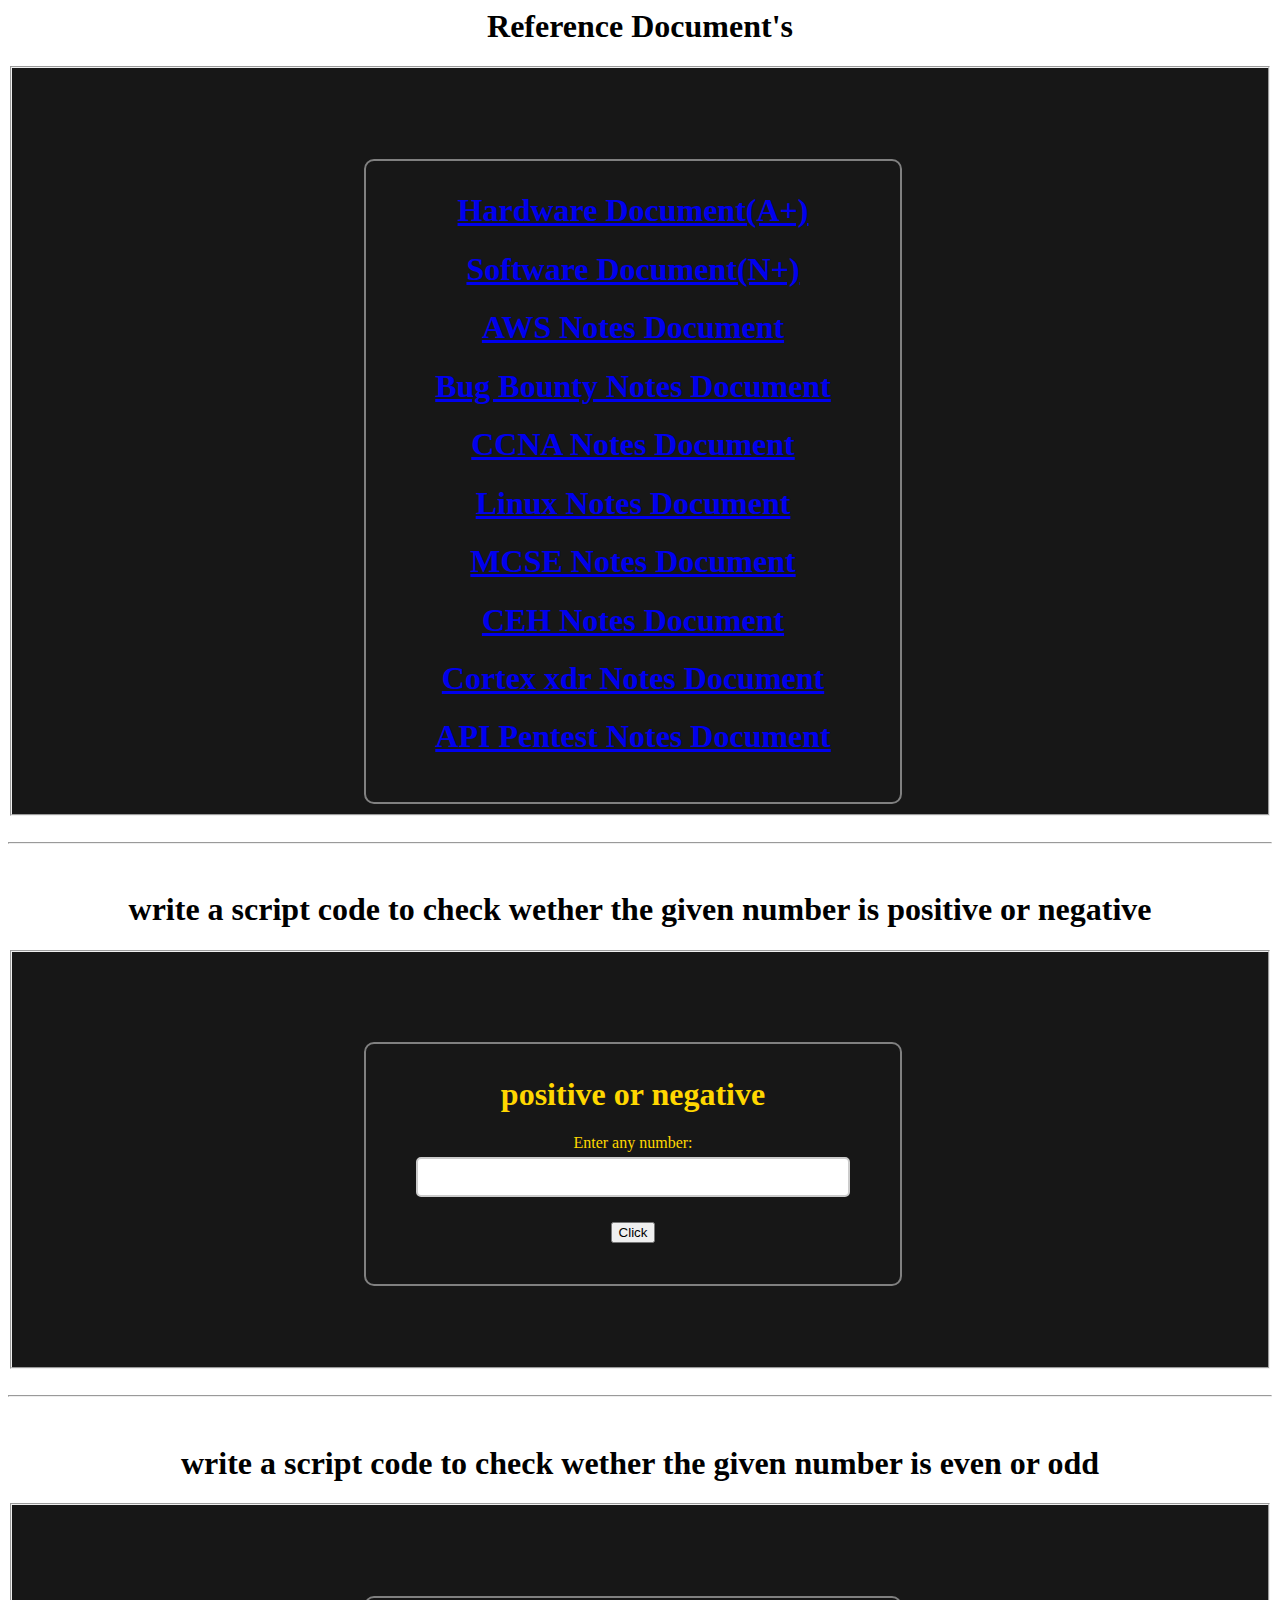
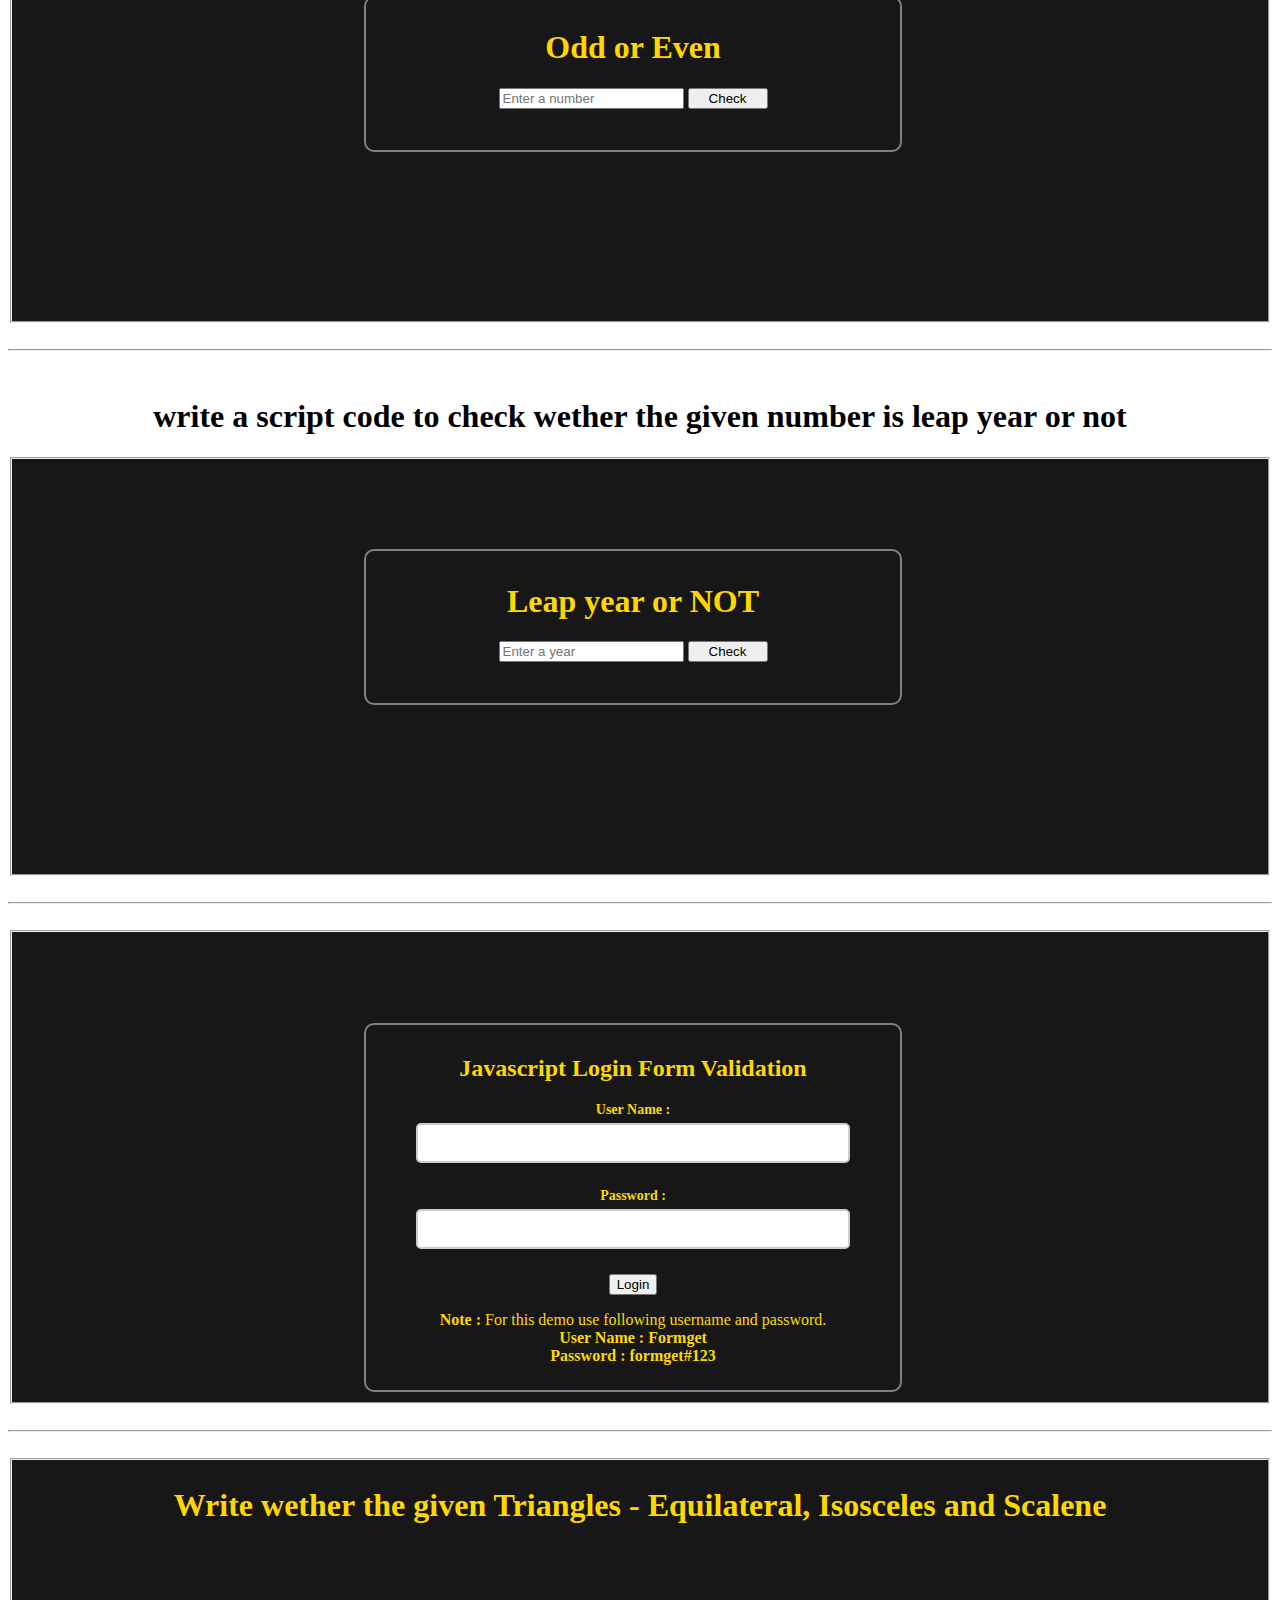
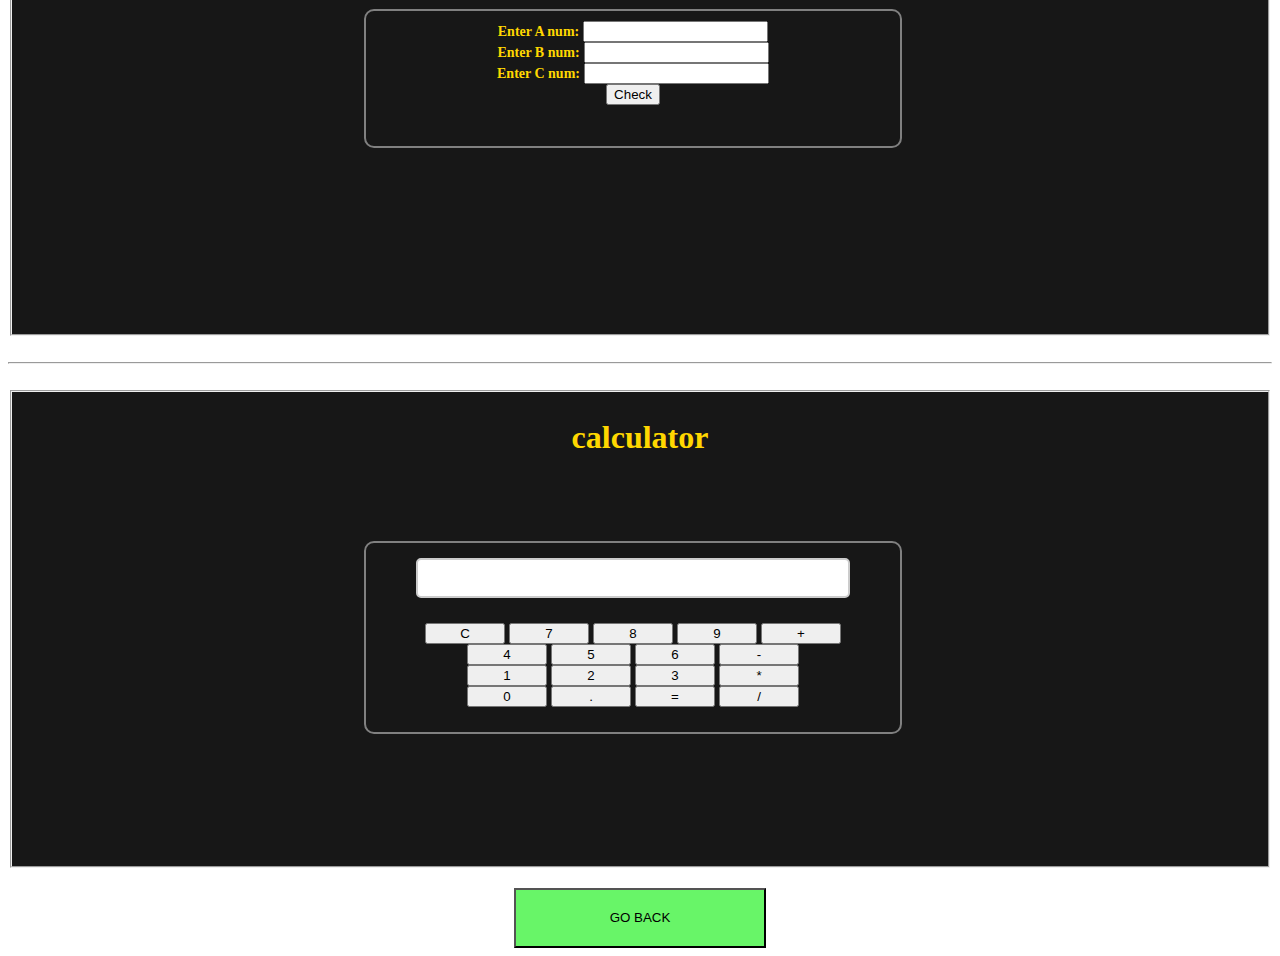
<file: secret.html>
<html>

<head>
  <style>
    .num {
      text-align: center;
      color: rgb(255, 215, 0);
    }

    .posnum {
      background-color: 171717;
    }

    h1 {
      text-align: center;
    }

    .main {
      width: 434px;
      padding: 10px 50px 25px;
      border: 2px solid gray;
      border-radius: 10px;
      font-family: raleway;
      float: left;
      margin-top: 50px;
      margin-left: 174px;
    }

    .container {
      width: 900px;
      height: 330px;
      margin: 35px auto;
      font-family: 'Raleway', sans-serif;
    }

    input[type=text],
    input[type=password] {
      width: 100%;
      height: 40px;
      padding: 5px;
      margin-bottom: 25px;
      margin-top: 5px;
      border: 2px solid #ccc;
      color: #4f4f4f;
      font-size: 16px;
      border-radius: 5px;
    }

    label {
      font-size: 14px;
      font-weight: bold;
    } 
    button{
      width: 80px;
    }
    .backbutton {
    width: 20%;
    height: 60px;
    margin-left: 40%;
    background: #68f568;
    margin-top: 20px;
    }
  </style>
</head>

<body>
  <h1>Reference Document's </h1>
  <fieldset class="posnum">
    <div class="num">
      <div class="container">
        <div class="main">
        <a href="./assets/Docs/A+ NOTES.docx" download="A+ NOTES.docx">
        <h1>Hardware Document(A+)</h1>
        </a>
        <a href="./assets/Docs/N+ - BASICS OF COMPUTER NETWORKS.docx" download="N+ NOTES.docx">
            <h1>Software Document(N+)</h1>
            </a>
            <a href="./assets/Docs/AWS NOTES.docx" download="AWS NOTES.docx">
                <h1>AWS Notes Document</h1>
                </a>
                <a href="./assets/Docs/BUG BOUNTY - Notes.docx" download="Bug Bounty NOTES.docx">
                    <h1>Bug Bounty Notes Document</h1>
                    </a>
                    <a href="./assets/Docs/CCNA - Cisco Certified Network Associate.docx" download="CCNA NOTES.docx">
                        <h1>CCNA Notes Document</h1>
                        </a>
                        <a href="./assets/Docs/Linux.docx" download="Linux NOTES.docx">
                            <h1>Linux Notes Document</h1>
                            </a>
                            <a href="./assets/Docs/MCSE - MICROSOFT CERTIFIED SOLUTIONS EXPERT.docx" download="MCSE NOTES.docx">
                                <h1>MCSE Notes Document</h1>
                                </a>
                                <a href="./assets/Docs/CEH.docx" download="CEH NOTES.docx">
                                    <h1>CEH Notes Document</h1>
                                    </a>
                                    <a href="./assets/Docs/Palo alto cortex xdr.docx" download="Cortex Xdr NOTES.docx">
                                        <h1>Cortex xdr Notes Document</h1>
                                        </a>
                                        <a href="./assets/Docs/API.docx" download="API VAPT NOTES.docx">
                                            <h1>API Pentest Notes Document</h1>
                                            </a>   
          </div>
      </div>
    </div>
  </fieldset>
  <br>
  <hr>
  <br>
  <h1>write a script code to check wether the given number is positive or negative</h1>
  <fieldset class="posnum">
    <div class="num">
      <div class="container">
        <div class="main">
          <h1>positive or negative</h1>
          <form name="myForm" action="" method="GET">
            Enter any number: <br>
            <input type="text" name="inputbox" inputValue="">
            <input type="button" name="button" value="Click" onClick="testResults(this.form)">
          </form>
        </div>
      </div>
    </div>
  </fieldset>
  <br>
  <hr>
  <br>
  <h1>write a script code to check wether the given number is even or odd</h1>
  <fieldset class="posnum">
    <div class="num">
      <div class="container">
        <div class="main">
          <h1>Odd or Even</h1>
          <input type="number" id="numberInput" placeholder="Enter a number">
          <button onclick="checkOddOrEven()">Check</button>
          <p id="result1"></p>
        </div>
      </div>
    </div>
  </fieldset>
  <br>
  <hr>
  <br>
  <h1>write a script code to check wether the given number is leap year or not</h1>
  <fieldset class="posnum">
    <div class="num">
      <div class="container">
        <div class="main">
          <h1>Leap year or NOT</h1>
          <input type="number" id="yearInput" placeholder="Enter a year">
          <button onclick="checkLeapYear(this.form)">Check</button>
          <p id="result"></p>
        </div>
      </div>
    </div>
  </fieldset>
  <br>
  <hr>
  <br>
  <fieldset class="posnum">
    <div class="num">
      <div class="container">
        <div class="main">
          <h2>Javascript Login Form Validation</h2>
          <form id="form_id" method="post" name="myform">
            <label>User Name :</label>
            <input type="text" name="username" id="username" />
            <label>Password :</label>
            <input type="password" name="password" id="password" />
            <input type="button" value="Login" id="submit" onclick="validate()" />
          </form>
          <span><b class="note">Note : </b>For this demo use following username and password. <br /><b
              class="valid">User Name : Formget<br />Password : formget#123</b></span>
        </div>
      </div>
    </div>
  </fieldset>
  <br>
  <hr>
  <br>
  <fieldset class="posnum">
    <div class="num">
      <h1>Write wether the given Triangles - Equilateral, Isosceles and Scalene</h1>
      <div class="container">
        <div class="main">
          <form method="post" name="myform">
            <label>Enter A num:</label>
            <input type="number" name="a" id="a"><br>
            <label>Enter B num:</label>
            <input type="number" name="b" id="b"><br>
            <label>Enter C num:</label>
            <input type="number" name="c" id="c"><br>
            <input type="button" value="Check" id="Check" onclick="Checktriangle()" />
            <p id="result3"></p>
          </form>
        </div>
      </div>
    </div>
  </fieldset>
  <br>
  <hr>
  <br>
  <fieldset class="posnum">
    <div class="num">
      <h1>calculator</h1>
      <div class="container">
        <div class="main">
          <div>
            <input type="text" id="display" readonly>
          </div>
          <div>
            <button onclick="clearDisplay()">C</button>
            <button onclick="appendToDisplay('7')">7</button>
            <button onclick="appendToDisplay('8')">8</button>
            <button onclick="appendToDisplay('9')">9</button>
            <button onclick="operate('+')">+</button>
          </div>
          <div>
            <button onclick="appendToDisplay('4')">4</button>
            <button onclick="appendToDisplay('5')">5</button>
            <button onclick="appendToDisplay('6')">6</button>
            <button onclick="operate('-')">-</button>
          </div>
          <div>
            <button onclick="appendToDisplay('1')">1</button>
            <button onclick="appendToDisplay('2')">2</button>
            <button onclick="appendToDisplay('3')">3</button>
            <button onclick="operate('*')">*</button>
          </div>
          <div>
            <button onclick="appendToDisplay('0')">0</button>
            <button onclick="appendToDisplay('.')">.</button>
            <button onclick="calculate()">=</button>
            <button onclick="operate('/')">/</button>
          </div>
        </div>
      </div>
    </div>
  </fieldset>
  <button type="button" class="Backbutton" onclick="projectPage()">GO BACK</button>
  <script>
    function testResults(form) {
    var inputValue = form.inputbox.value;
    if (inputValue > 0) {
      alert("The number is positive")
    }
    else if (inputValue == 0) {
      alert("The number is Zero")
    }
    else {
      alert("The number is Negative")
    }
  }
  </script>
  <script>
    function Agechecker(form){
var a=form.inputbox.value;
if(a>=18){
    alert("eligible for vote")
}
else{
    alert("Not eligible for vote")
}
}
  </script>
  <script>
    function checkOddOrEven() {
    const number = parseInt(document.getElementById('numberInput').value);

    if (!isNaN(number)) {
      if (number % 2 === 0) {
        document.getElementById('result1').textContent = number + ' is even.';
      } else {
        document.getElementById('result1').textContent = number + ' is odd.';
      }
    } else {
      document.getElementById('result1').textContent = 'Please enter a valid number.';
    }
  }
  </script>
  <script>
    function checkLeapYear() {
    const year = parseInt(document.getElementById('yearInput').value);

    if (!isNaN(year)) {
      if (year % 4 === 0 && (year % 100 !== 0 || year % 400 === 0)) {
        document.getElementById('result').textContent = year + ' is a leap year.';
      } else {
        document.getElementById('result').textContent = year + ' is not a leap year.';
      }
    } else {
      document.getElementById('result').textContent = 'Please enter a valid year.';
    }
  }
  </script>
  <script>
    var attempt = 3; // Variable to count number of attempts.
// Below function Executes on click of login button.
function validate(){
var username = document.getElementById("username").value;
var password = document.getElementById("password").value;
if ( username == "Formget" && password == "formget#123"){
alert ("Login successfully");
window.location = "success.html"; // Redirecting to other page.
return false;
}
else{
attempt --;// Decrementing by one.
alert("You have left "+attempt+" attempt;");
// Disabling fields after 3 attempts.
if( attempt == 0){
document.getElementById("username").disabled = true;
document.getElementById("password").disabled = true;
document.getElementById("submit").disabled = true;
return false;
}
}
}
  </script>
  <script>
    function Checktriangle() {
    var a = parseInt(document.getElementById("a").value);
    var b = parseInt(document.getElementById("b").value);
    var c = parseInt(document.getElementById("c").value);
    if (a == b && b == c && c == a) {
        document.getElementById('result3').textContent ='Equilateral';
    }
    else if (a == b || b == c || c == a) {
        document.getElementById('result3').textContent ='Isosceles';
    }
    else {
        document.getElementById('result3').textContent ='Scalene';
    }
}
  </script>
  <script>
    let currentInput = '';
        let currentOperator = '';
        let firstOperand = '';
        let secondOperand = '';

        const display = document.getElementById('display');

        function appendToDisplay(value) {
            currentInput += value;
            display.value = currentInput;
        }

        function clearDisplay() {
            currentInput = '';
            currentOperator = '';
            firstOperand = '';
            secondOperand = '';
            display.value = '';
        }

        function operate(operator) {
            if (currentOperator === '') {
                firstOperand = currentInput;
                currentInput = '';
                currentOperator = operator;
            } else {
                secondOperand = currentInput;
                currentInput = '';
                calculate();
                currentOperator = operator;
            }
        }

        function calculate() {
            switch (currentOperator) {
                case '+':
                    currentInput = (parseFloat(firstOperand) + parseFloat(secondOperand)).toString();
                    break;
                case '-':
                    currentInput = (parseFloat(firstOperand) - parseFloat(secondOperand)).toString();
                    break;
                case '*':
                    currentInput = (parseFloat(firstOperand) * parseFloat(secondOperand)).toString();
                    break;
                case '/':
                    if (parseFloat(secondOperand) === 0) {
                        currentInput = 'Error';
                    } else {
                        currentInput = (parseFloat(firstOperand) / parseFloat(secondOperand)).toString();
                    }
                    break;
            }
            display.value = currentInput;
            firstOperand = currentInput;
            secondOperand = '';
        }
  </script>
  <script>
    function projectPage(){
      window.location.href = 'projects.html';
    }
  </script>

</html>
</file>
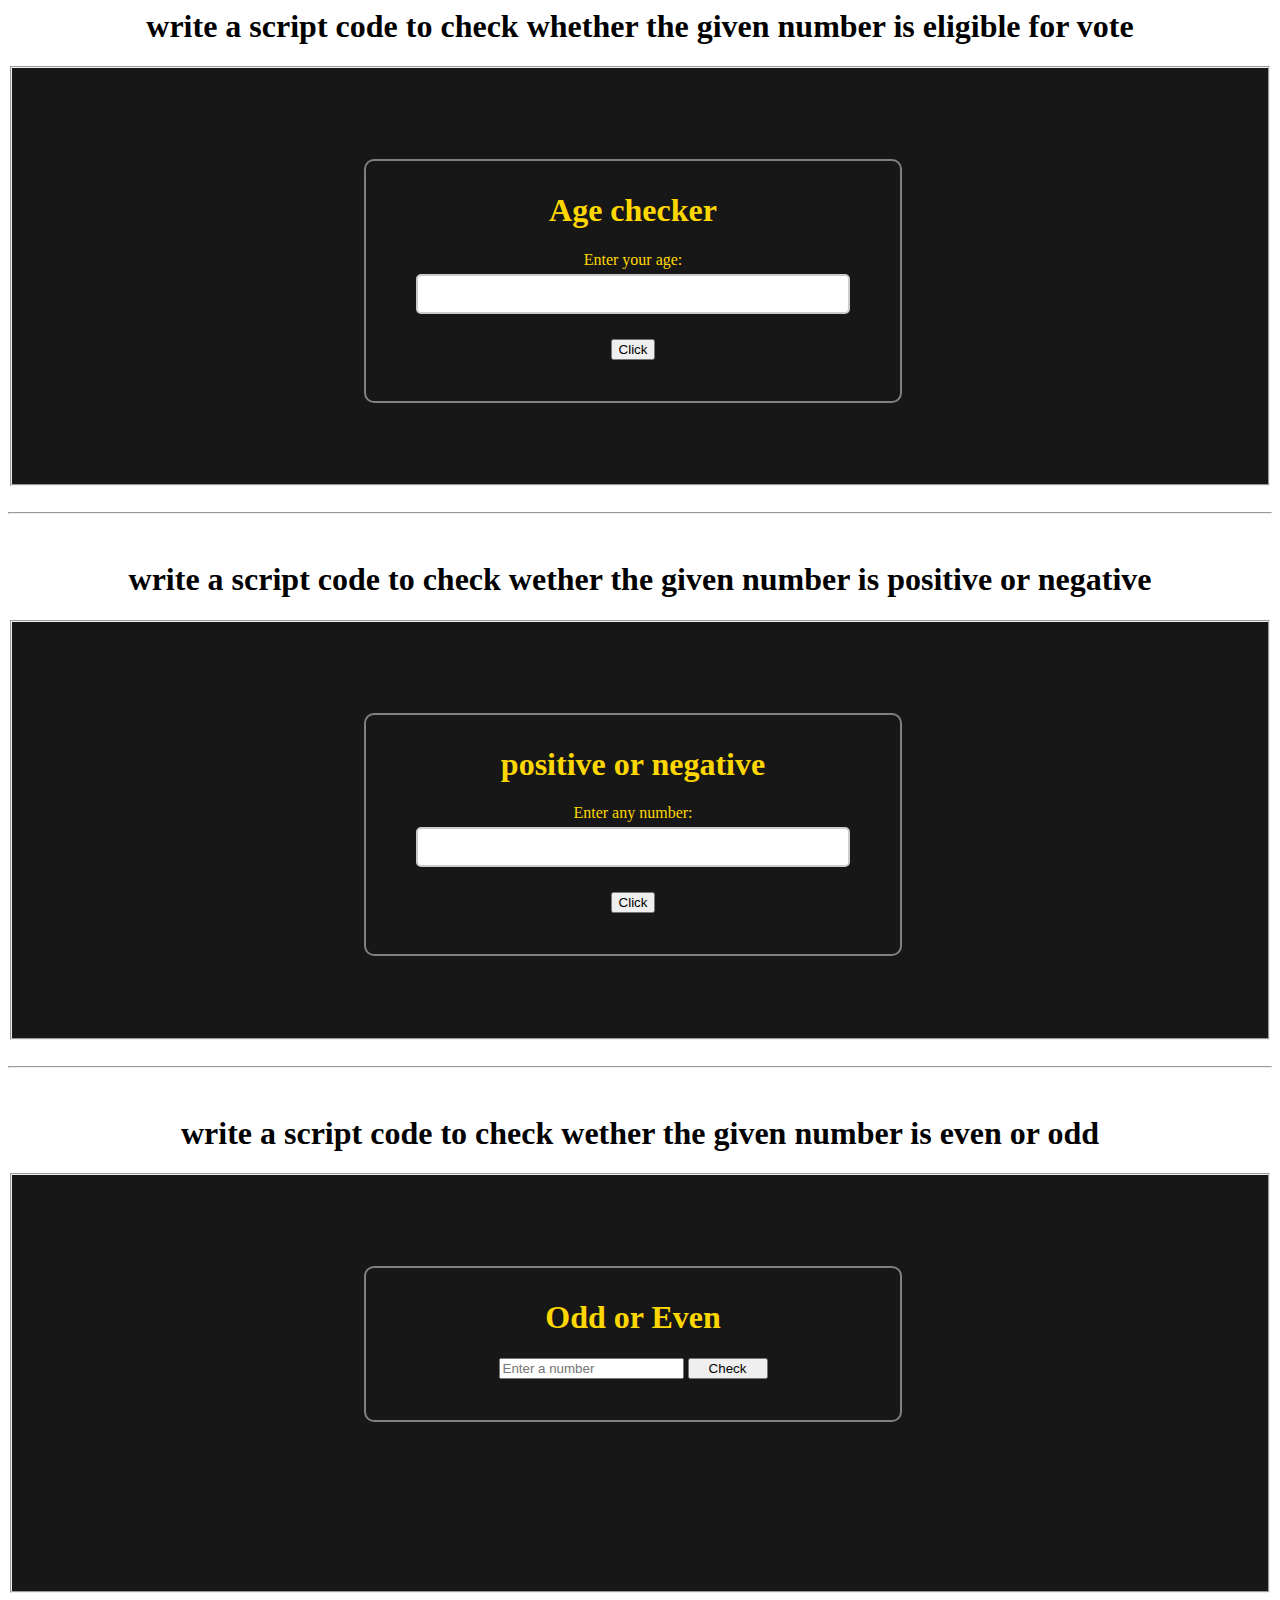
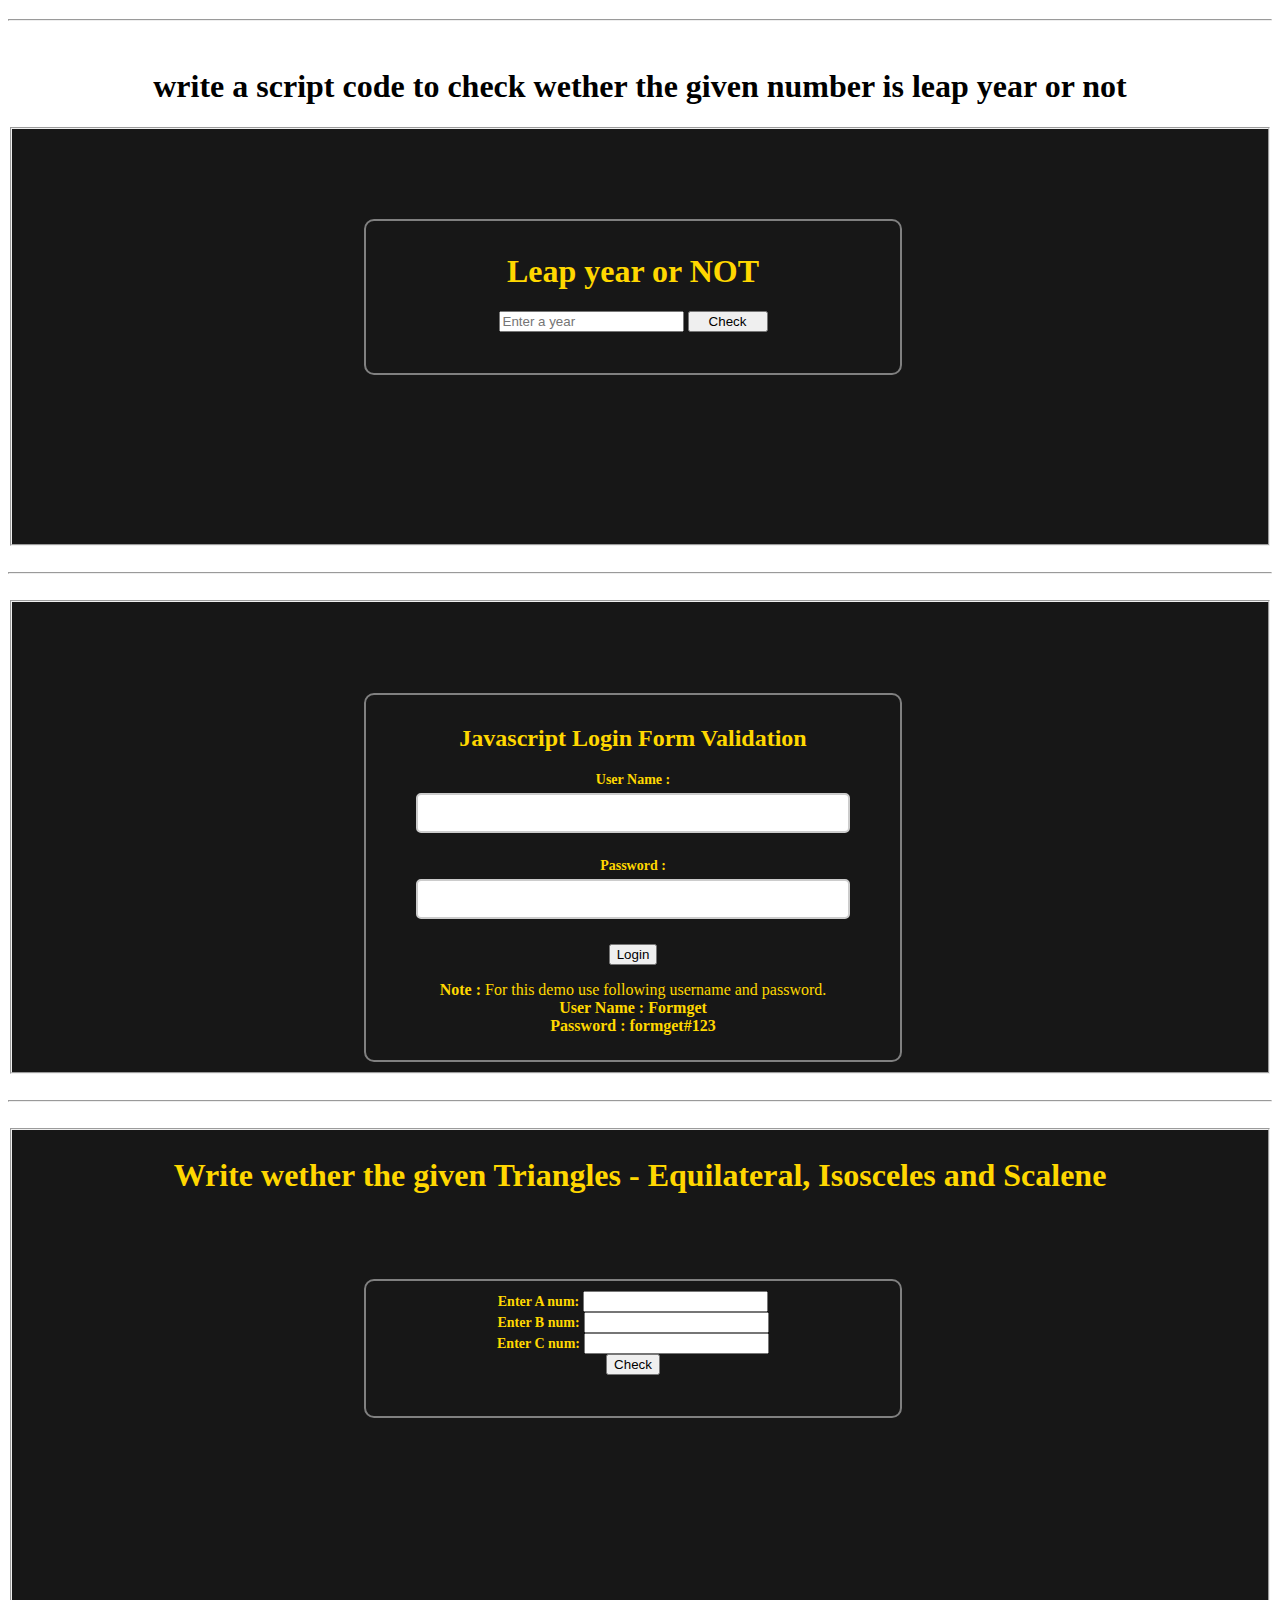
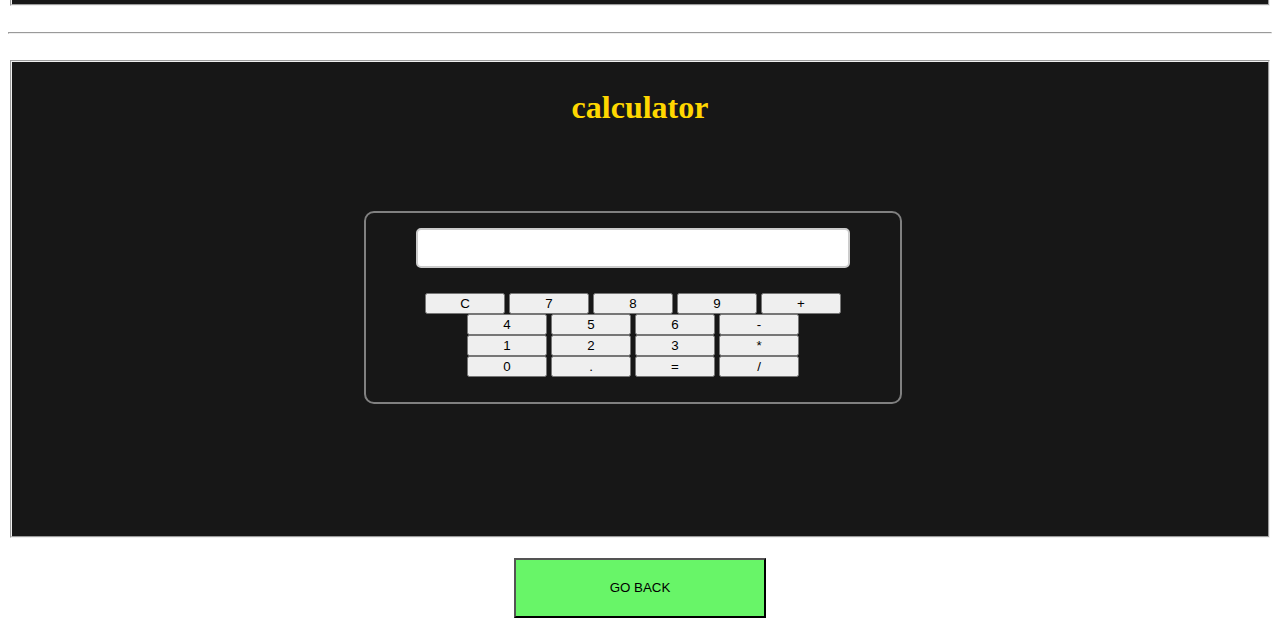
<file: text.html>
<html>

<head>
  <style>
    .num {
      text-align: center;
      color: rgb(255, 215, 0);
    }

    .posnum {
      background-color: 171717;
    }

    h1 {
      text-align: center;
    }

    .main {
      width: 434px;
      padding: 10px 50px 25px;
      border: 2px solid gray;
      border-radius: 10px;
      font-family: raleway;
      float: left;
      margin-top: 50px;
      margin-left: 174px;
    }

    .container {
      width: 900px;
      height: 330px;
      margin: 35px auto;
      font-family: 'Raleway', sans-serif;
    }

    input[type=text],
    input[type=password] {
      width: 100%;
      height: 40px;
      padding: 5px;
      margin-bottom: 25px;
      margin-top: 5px;
      border: 2px solid #ccc;
      color: #4f4f4f;
      font-size: 16px;
      border-radius: 5px;
    }

    label {
      font-size: 14px;
      font-weight: bold;
    } 
    button{
      width: 80px;
    }
    .backbutton {
    width: 20%;
    height: 60px;
    margin-left: 40%;
    background: #68f568;
    margin-top: 20px;
    }
  </style>
</head>

<body>
  <h1>write a script code to check whether the given number is eligible for vote</h1>
  <fieldset class="posnum">
    <div class="num">
      <div class="container">
        <div class="main">
          <h1>Age checker</h1>
          <form name="myForm" action="" method="GET">
            Enter your age: <br>
            <input type="text" name="inputbox" a="">
            <input type="button" name="button" value="Click" onClick="Agechecker(this.form)">
          </form>
        </div>
      </div>
    </div>
  </fieldset>
  <br>
  <hr>
  <br>
  <h1>write a script code to check wether the given number is positive or negative</h1>
  <fieldset class="posnum">
    <div class="num">
      <div class="container">
        <div class="main">
          <h1>positive or negative</h1>
          <form name="myForm" action="" method="GET">
            Enter any number: <br>
            <input type="text" name="inputbox" inputValue="">
            <input type="button" name="button" value="Click" onClick="testResults(this.form)">
          </form>
        </div>
      </div>
    </div>
  </fieldset>
  <br>
  <hr>
  <br>
  <h1>write a script code to check wether the given number is even or odd</h1>
  <fieldset class="posnum">
    <div class="num">
      <div class="container">
        <div class="main">
          <h1>Odd or Even</h1>
          <input type="number" id="numberInput" placeholder="Enter a number">
          <button onclick="checkOddOrEven()">Check</button>
          <p id="result1"></p>
        </div>
      </div>
    </div>
  </fieldset>
  <br>
  <hr>
  <br>
  <h1>write a script code to check wether the given number is leap year or not</h1>
  <fieldset class="posnum">
    <div class="num">
      <div class="container">
        <div class="main">
          <h1>Leap year or NOT</h1>
          <input type="number" id="yearInput" placeholder="Enter a year">
          <button onclick="checkLeapYear(this.form)">Check</button>
          <p id="result"></p>
        </div>
      </div>
    </div>
  </fieldset>
  <br>
  <hr>
  <br>
  <fieldset class="posnum">
    <div class="num">
      <div class="container">
        <div class="main">
          <h2>Javascript Login Form Validation</h2>
          <form id="form_id" method="post" name="myform">
            <label>User Name :</label>
            <input type="text" name="username" id="username" />
            <label>Password :</label>
            <input type="password" name="password" id="password" />
            <input type="button" value="Login" id="submit" onclick="validate()" />
          </form>
          <span><b class="note">Note : </b>For this demo use following username and password. <br /><b
              class="valid">User Name : Formget<br />Password : formget#123</b></span>
        </div>
      </div>
    </div>
  </fieldset>
  <br>
  <hr>
  <br>
  <fieldset class="posnum">
    <div class="num">
      <h1>Write wether the given Triangles - Equilateral, Isosceles and Scalene</h1>
      <div class="container">
        <div class="main">
          <form method="post" name="myform">
            <label>Enter A num:</label>
            <input type="number" name="a" id="a"><br>
            <label>Enter B num:</label>
            <input type="number" name="b" id="b"><br>
            <label>Enter C num:</label>
            <input type="number" name="c" id="c"><br>
            <input type="button" value="Check" id="Check" onclick="Checktriangle()" />
            <p id="result3"></p>
          </form>
        </div>
      </div>
    </div>
  </fieldset>
  <br>
  <hr>
  <br>
  <fieldset class="posnum">
    <div class="num">
      <h1>calculator</h1>
      <div class="container">
        <div class="main">
          <div>
            <input type="text" id="display" readonly>
          </div>
          <div>
            <button onclick="clearDisplay()">C</button>
            <button onclick="appendToDisplay('7')">7</button>
            <button onclick="appendToDisplay('8')">8</button>
            <button onclick="appendToDisplay('9')">9</button>
            <button onclick="operate('+')">+</button>
          </div>
          <div>
            <button onclick="appendToDisplay('4')">4</button>
            <button onclick="appendToDisplay('5')">5</button>
            <button onclick="appendToDisplay('6')">6</button>
            <button onclick="operate('-')">-</button>
          </div>
          <div>
            <button onclick="appendToDisplay('1')">1</button>
            <button onclick="appendToDisplay('2')">2</button>
            <button onclick="appendToDisplay('3')">3</button>
            <button onclick="operate('*')">*</button>
          </div>
          <div>
            <button onclick="appendToDisplay('0')">0</button>
            <button onclick="appendToDisplay('.')">.</button>
            <button onclick="calculate()">=</button>
            <button onclick="operate('/')">/</button>
          </div>
        </div>
      </div>
    </div>
  </fieldset>
  <button type="button" class="Backbutton" onclick="projectPage()">GO BACK</button>
  <script>
    function testResults(form) {
    var inputValue = form.inputbox.value;
    if (inputValue > 0) {
      alert("The number is positive")
    }
    else if (inputValue == 0) {
      alert("The number is Zero")
    }
    else {
      alert("The number is Negative")
    }
  }
  </script>
  <script>
    function Agechecker(form){
var a=form.inputbox.value;
if(a>=18){
    alert("eligible for vote")
}
else{
    alert("Not eligible for vote")
}
}
  </script>
  <script>
    function checkOddOrEven() {
    const number = parseInt(document.getElementById('numberInput').value);

    if (!isNaN(number)) {
      if (number % 2 === 0) {
        document.getElementById('result1').textContent = number + ' is even.';
      } else {
        document.getElementById('result1').textContent = number + ' is odd.';
      }
    } else {
      document.getElementById('result1').textContent = 'Please enter a valid number.';
    }
  }
  </script>
  <script>
    function checkLeapYear() {
    const year = parseInt(document.getElementById('yearInput').value);

    if (!isNaN(year)) {
      if (year % 4 === 0 && (year % 100 !== 0 || year % 400 === 0)) {
        document.getElementById('result').textContent = year + ' is a leap year.';
      } else {
        document.getElementById('result').textContent = year + ' is not a leap year.';
      }
    } else {
      document.getElementById('result').textContent = 'Please enter a valid year.';
    }
  }
  </script>
  <script>
    var attempt = 3; // Variable to count number of attempts.
// Below function Executes on click of login button.
function validate(){
var username = document.getElementById("username").value;
var password = document.getElementById("password").value;
if ( username == "Formget" && password == "formget#123"){
alert ("Login successfully");
window.location = "success.html"; // Redirecting to other page.
return false;
}
else{
attempt --;// Decrementing by one.
alert("You have left "+attempt+" attempt;");
// Disabling fields after 3 attempts.
if( attempt == 0){
document.getElementById("username").disabled = true;
document.getElementById("password").disabled = true;
document.getElementById("submit").disabled = true;
return false;
}
}
}
  </script>
  <script>
    function Checktriangle() {
    var a = parseInt(document.getElementById("a").value);
    var b = parseInt(document.getElementById("b").value);
    var c = parseInt(document.getElementById("c").value);
    if (a == b && b == c && c == a) {
        document.getElementById('result3').textContent ='Equilateral';
    }
    else if (a == b || b == c || c == a) {
        document.getElementById('result3').textContent ='Isosceles';
    }
    else {
        document.getElementById('result3').textContent ='Scalene';
    }
}
  </script>
  <script>
    let currentInput = '';
        let currentOperator = '';
        let firstOperand = '';
        let secondOperand = '';

        const display = document.getElementById('display');

        function appendToDisplay(value) {
            currentInput += value;
            display.value = currentInput;
        }

        function clearDisplay() {
            currentInput = '';
            currentOperator = '';
            firstOperand = '';
            secondOperand = '';
            display.value = '';
        }

        function operate(operator) {
            if (currentOperator === '') {
                firstOperand = currentInput;
                currentInput = '';
                currentOperator = operator;
            } else {
                secondOperand = currentInput;
                currentInput = '';
                calculate();
                currentOperator = operator;
            }
        }

        function calculate() {
            switch (currentOperator) {
                case '+':
                    currentInput = (parseFloat(firstOperand) + parseFloat(secondOperand)).toString();
                    break;
                case '-':
                    currentInput = (parseFloat(firstOperand) - parseFloat(secondOperand)).toString();
                    break;
                case '*':
                    currentInput = (parseFloat(firstOperand) * parseFloat(secondOperand)).toString();
                    break;
                case '/':
                    if (parseFloat(secondOperand) === 0) {
                        currentInput = 'Error';
                    } else {
                        currentInput = (parseFloat(firstOperand) / parseFloat(secondOperand)).toString();
                    }
                    break;
            }
            display.value = currentInput;
            firstOperand = currentInput;
            secondOperand = '';
        }
  </script>
  <script>
    function projectPage(){
      window.location.href = 'projects.html';
    }
  </script>

</html>
</file>
